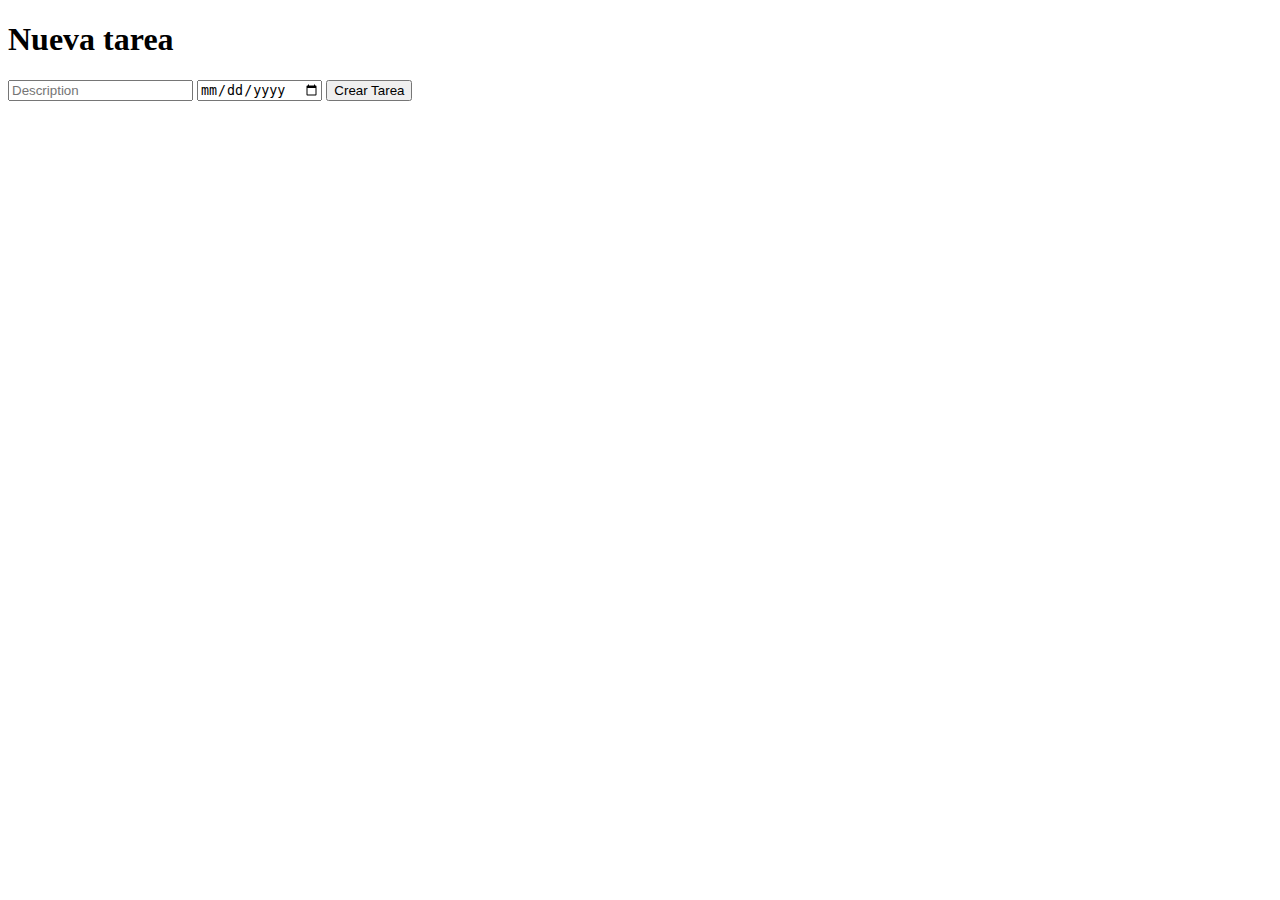
<file: src/main/resources/templates/new-task.html>
<!doctype html>
<html lang="en" xmlns:th="http://www.thymeleaf.org">
<head>
    <meta charset="UTF-8">
    <meta name="viewport"
          content="width=device-width, user-scalable=no, initial-scale=1.0, maximum-scale=1.0, minimum-scale=1.0">
    <meta http-equiv="X-UA-Compatible" content="ie=edge">
    <link href="https://cdn.jsdelivr.net/npm/bootstrap@5.3.0-alpha1/dist/css/bootstrap.min.css" rel="stylesheet" integrity="sha384-GLhlTQ8iRABdZLl6O3oVMWSktQOp6b7In1Zl3/Jr59b6EGGoI1aFkw7cmDA6j6gD" crossorigin="anonymous">
    <title>Document</title>
</head>
<body>
<div class="px-4 py-5 my-5 text-center d-flex flex-column gap-3 align-items-center">
    <h1>Nueva tarea</h1>
    <form th:action="@{/tasks}" th:method="post" th:object="${task}" class="d-flex flex-column gap-3 align-items-center">
        <input th:field="*{description}" class="form-control" type="text" placeholder="Description"/>
        <input th:field="*{dueDate}" class="form-control" type="date"/>
        <button class="btn btn-primary" type="submit">Crear Tarea</button>
    </form>

</div>
<script src="https://cdn.jsdelivr.net/npm/bootstrap@5.3.0-alpha1/dist/js/bootstrap.bundle.min.js" integrity="sha384-w76AqPfDkMBDXo30jS1Sgez6pr3x5MlQ1ZAGC+nuZB+EYdgRZgiwxhTBTkF7CXvN" crossorigin="anonymous"></script>
</body>
</html>
</file>
